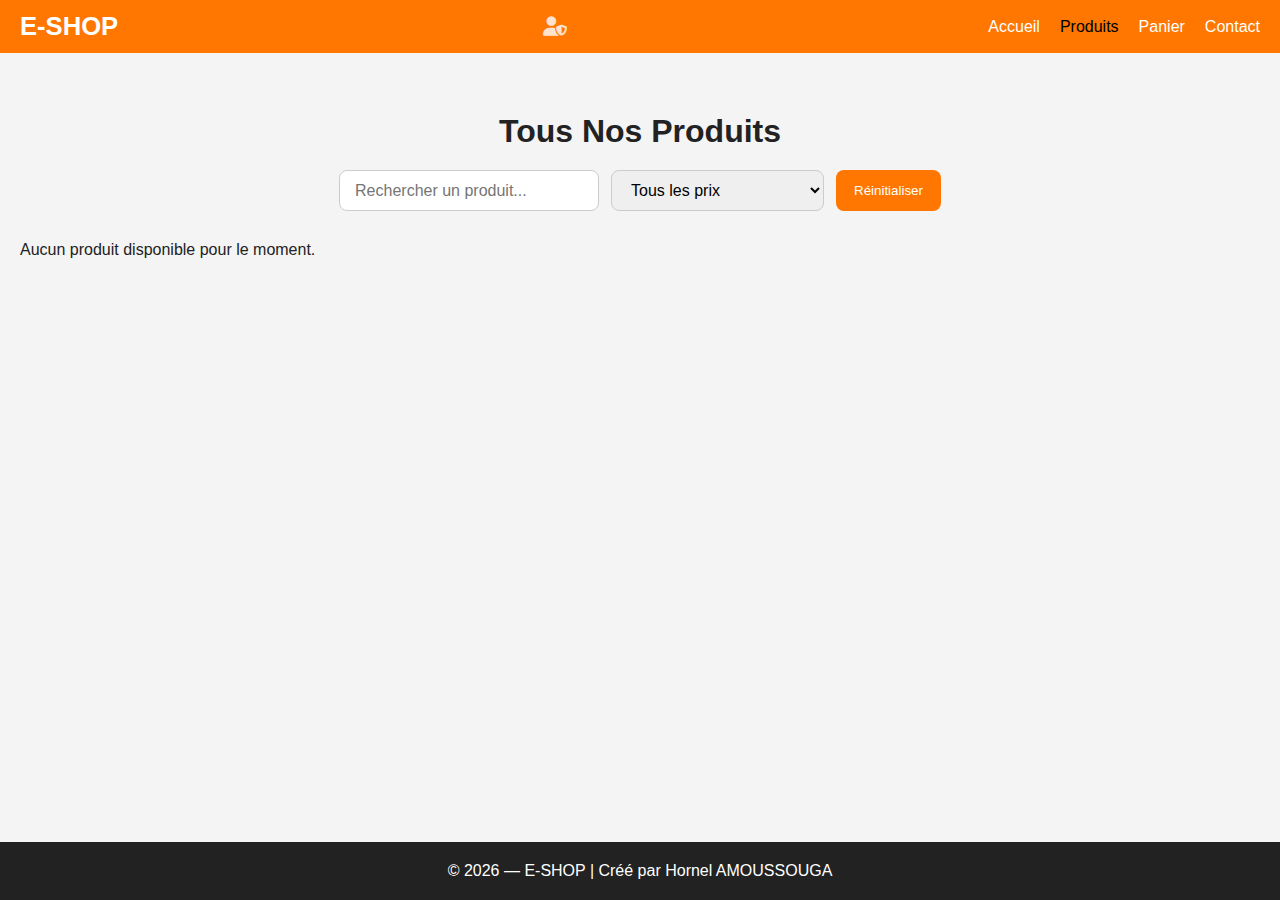
<file: ajouter-produit.html>
<!DOCTYPE html>
<html lang="fr">
<head>
    <meta charset="UTF-8">
    <meta name="viewport" content="width=device-width, initial-scale=1.0">
    <title>Ajouter un Produit — E-SHOP</title>

    <link rel="stylesheet" href="assets/css/style.css">
    <link rel="stylesheet" href="assets/css/ajouter-produit.css">
    <link rel="stylesheet" href="https://cdnjs.cloudflare.com/ajax/libs/font-awesome/6.5.0/css/all.min.css">


    <script src="assets/js/ajouter-produit.js" defer></script>
    <script src="assets/js/app.js" defer></script>

    <script>
      if (localStorage.getItem("admin") !== "true") {
      alert("Accès réservé au propriétaire du site.");
      window.location = "produits.html";
  }
</script>

</head>

<body>

<header class="navbar">
    <div class="logo">E-SHOP</div>
    <i class="fa fa-bars menu-toggle" onclick="toggleMenu()"></i>


    <nav class="nav-links" id="navLinks">

        <a href="index.html">Accueil</a>
        <a href="produits.html">Produits</a>
        <a href="panier.html">Panier</a>
        <a href="ajouter-produit.html" class="active">Ajouter un produit</a>
        <a href="contact.html">Contact</a>
    </nav>
</header>

<section class="form-section">
    <h1>Ajouter un Nouveau Produit</h1>

    <form id="addForm" class="form-box">
        
        <label>Nom du produit :</label>
        <input type="text" id="nom" required>

        <label>Prix (FCFA) :</label>
        <input type="number" id="prix" required>

        <label>Description :</label>
        <textarea id="description" rows="4" required></textarea>

        <label>Image du produit :</label>
        <input type="file" id="image" accept="image/*" required>

        <button type="submit" class="btn-submit">Enregistrer</button>

    </form>
</section>

<footer>
    <p>© 2026 — E-SHOP | Créé par Hornel AMOUSSOUGA</p>
</footer>

</body>
</html>
</file>
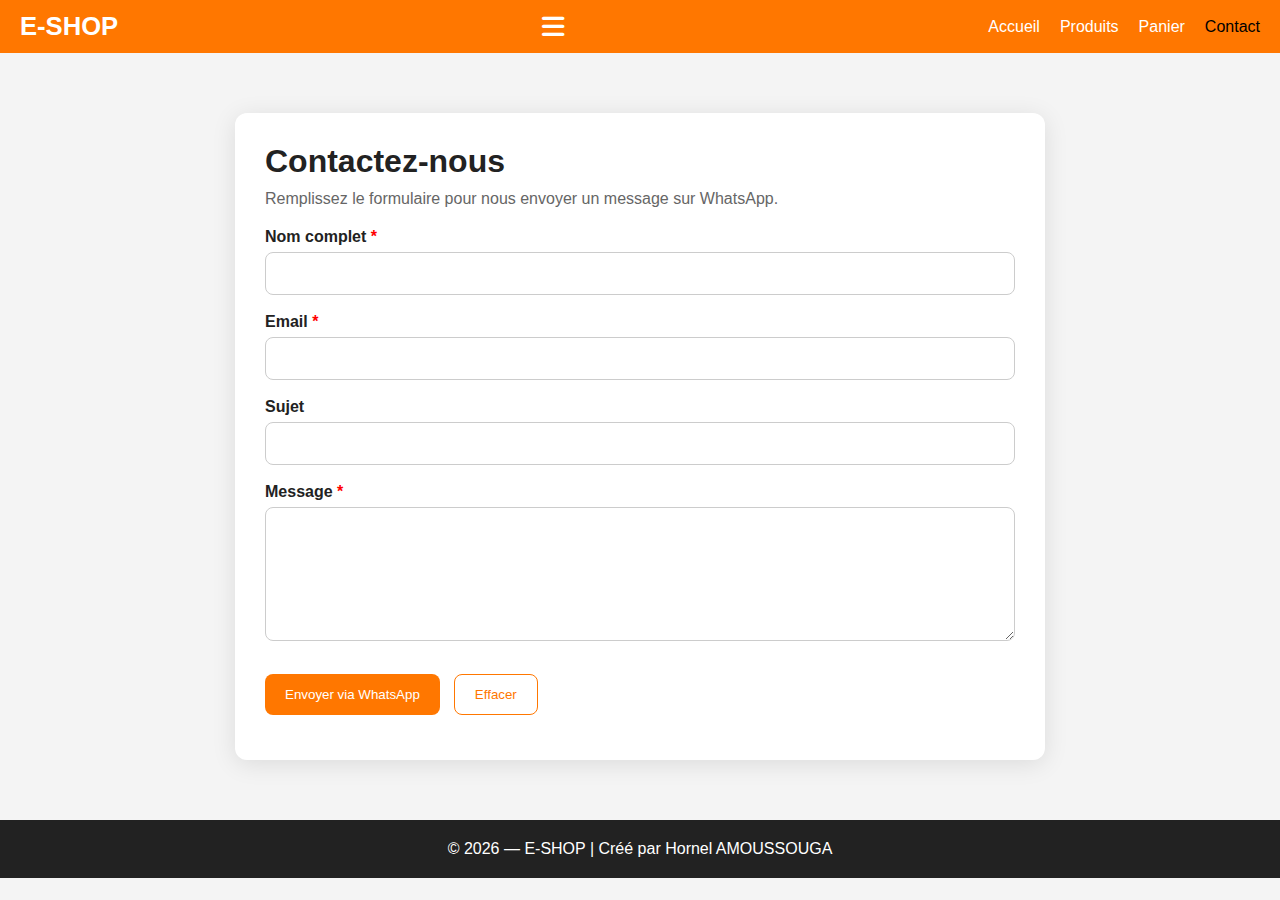
<file: contact.html>
<!DOCTYPE html>
<html lang="fr">
<head>
  <meta charset="UTF-8">
  <meta name="viewport" content="width=device-width, initial-scale=1.0">
  <title>Contact – E-SHOP</title>

  <link rel="stylesheet" href="assets/css/style.css">
  <link rel="stylesheet" href="assets/css/contact.css">
  <link rel="stylesheet" href="https://cdnjs.cloudflare.com/ajax/libs/font-awesome/6.5.0/css/all.min.css">

</head>

<body>

<header class="navbar">
    <div class="logo">E-SHOP</div>
    <i class="fa fa-bars menu-toggle" onclick="toggleMenu()"></i>


    <nav class="nav-links" id="navLinks">

        <a href="index.html">Accueil</a>
        <a href="produits.html">Produits</a>
        <a href="panier.html">Panier</a>
        <a href="contact.html" class="active">Contact</a>
    </nav>
</header>

<main class="contact-wrapper">

    <section class="contact-card">
        <h1>Contactez-nous</h1>
        <p>Remplissez le formulaire pour nous envoyer un message sur WhatsApp.</p>

        <form id="contactForm" novalidate>

            <div class="row">
                <label>Nom complet <span>*</span></label>
                <input id="name" type="text" required>
            </div>

            <div class="row">
                <label>Email <span>*</span></label>
                <input id="email" type="email" required>
            </div>

            <div class="row">
                <label>Sujet</label>
                <input id="subject" type="text">
            </div>

            <div class="row">
                <label>Message <span>*</span></label>
                <textarea id="message" rows="6" required></textarea>
            </div>

            <div class="actions">
                <button type="submit" class="btn primary">Envoyer via WhatsApp</button>
                <button type="button" id="resetBtn" class="btn ghost">Effacer</button>
            </div>

            <div id="formFeedback" class="feedback"></div>

        </form>
    </section>

</main>

<footer>
    © 2026 — E-SHOP | Créé par Hornel AMOUSSOUGA
</footer>

<script src="assets/js/contact.js"></script>
<script src="assets/js/app.js" defer></script>
</body>
</html>
</file>
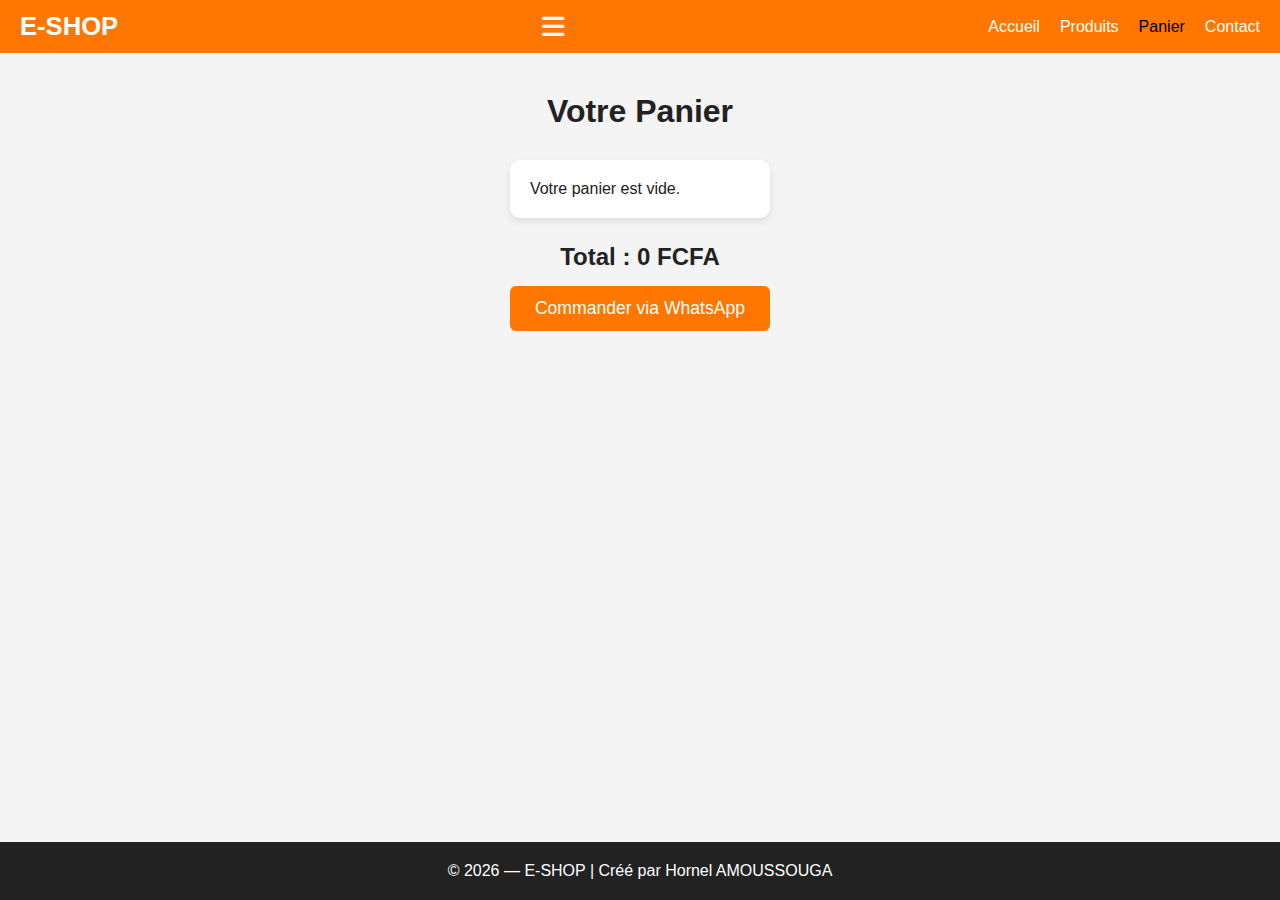
<file: panier.html>
<!DOCTYPE html>
<html lang="fr">
<head>
    <meta charset="UTF-8">
    <meta name="viewport" content="width=device-width, initial-scale=1.0">
    <title>Panier — E-Shop</title>

    <!-- CSS GLOBAL -->
    <link rel="stylesheet" href="assets/css/style.css">

    <!-- CSS PANIER -->
    <link rel="stylesheet" href="assets/css/panier.css">
    <link rel="stylesheet" href="https://cdnjs.cloudflare.com/ajax/libs/font-awesome/6.5.0/css/all.min.css">


    <!-- JS -->
    <script src="assets/js/panier.js" defer></script>
    <script src="assets/js/app.js" defer></script>
</head>

<body>

<header class="navbar">
    <div class="logo">E-SHOP</div>
    <i class="fa fa-bars menu-toggle" onclick="toggleMenu()"></i>


    <nav class="nav-links" id="navLinks">

        <a href="index.html">Accueil</a>
        <a href="produits.html">Produits</a>
        <a href="panier.html" class="active">Panier</a>
        <a href="contact.html">Contact</a>
    </nav>
</header>

<section class="panier-container">

    <h1>Votre Panier</h1>

    <div id="cart-items" class="cart-list">
        <!-- JS remplit ici -->
    </div>

    <div class="cart-total">
        <h2>Total : <span id="total">0</span> FCFA</h2>
<button class="btn-pay" id="orderWhatsApp">Commander via WhatsApp</button>
    </div>

</section>

<footer>
    <p>© 2026 — E-SHOP | Créé par Hornel AMOUSSOUGA</p>
</footer>

</body>
</html>
</file>
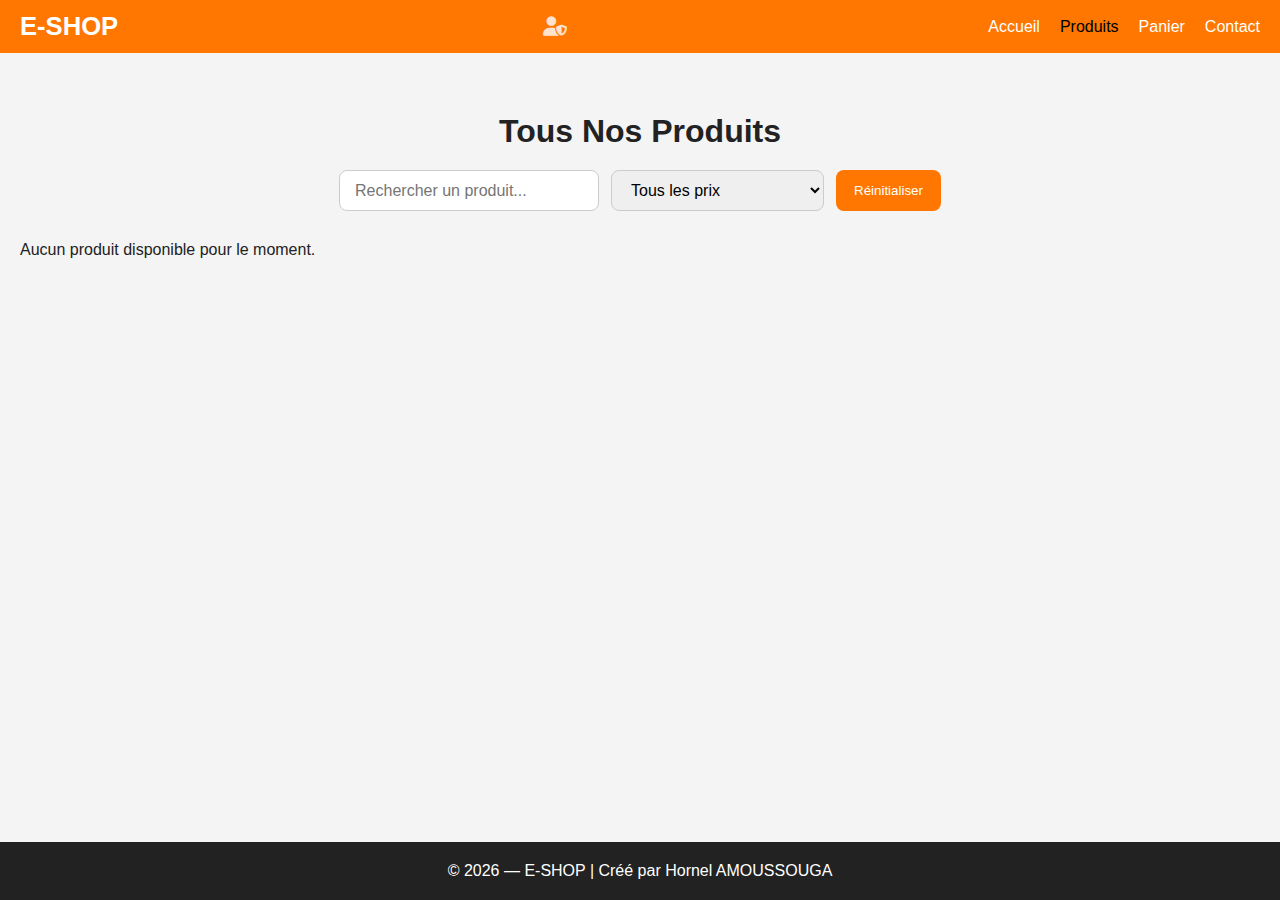
<file: produit.html>
<!DOCTYPE html>
<html lang="fr">
<head>
    <meta charset="UTF-8">
    <meta name="viewport" content="width=device-width, initial-scale=1.0">
    <title>Détails du Produit — E-Shop</title>

    <!-- CSS GENERAL -->
    <link rel="stylesheet" href="assets/css/style.css">

    <!-- CSS DU PRODUIT -->
    <link rel="stylesheet" href="assets/css/produit.css">
    <link rel="stylesheet" href="https://cdnjs.cloudflare.com/ajax/libs/font-awesome/6.5.0/css/all.min.css">


    <!-- PRODUITS + LOGIQUE D'AFFICHAGE -->
    <script src="assets/js/produits.js" defer></script>
    <script src="assets/js/produit.js" defer></script>
    <script src="assets/js/app.js" defer></script>
</head>
<body>

<header class="navbar">
    <div class="logo">E-SHOP</div>
    <i class="fa fa-bars menu-toggle" onclick="toggleMenu()"></i>


     <nav class="nav-links" id="navLinks">
        <a href="index.html">Accueil</a>
        <a href="produits.html">Produits</a>
        <a href="panier.html">Panier</a>
        <a href="ajouter-produit.html">Ajouter un produit</a>
         <a href="contact.html">Contact</a>
    </nav>
</header>

<main class="product-container">

    <!-- Image du produit -->
    <div class="product-left">
        <img id="prod-img" src="" alt="">
    </div>

    <!-- Infos -->
    <div class="product-right">
        <h1 id="prod-name"></h1>
        <p id="prod-desc"></p>
        <h2 id="prod-price"></h2>

        <button id="btn-add" class="btn-add">Ajouter au panier</button>
    </div>

</main>

<footer>
    <p>© 2026 — E-SHOP | Créé par Hornel AMOUSSOUGA</p>
</footer>

</body>
</html>
</file>
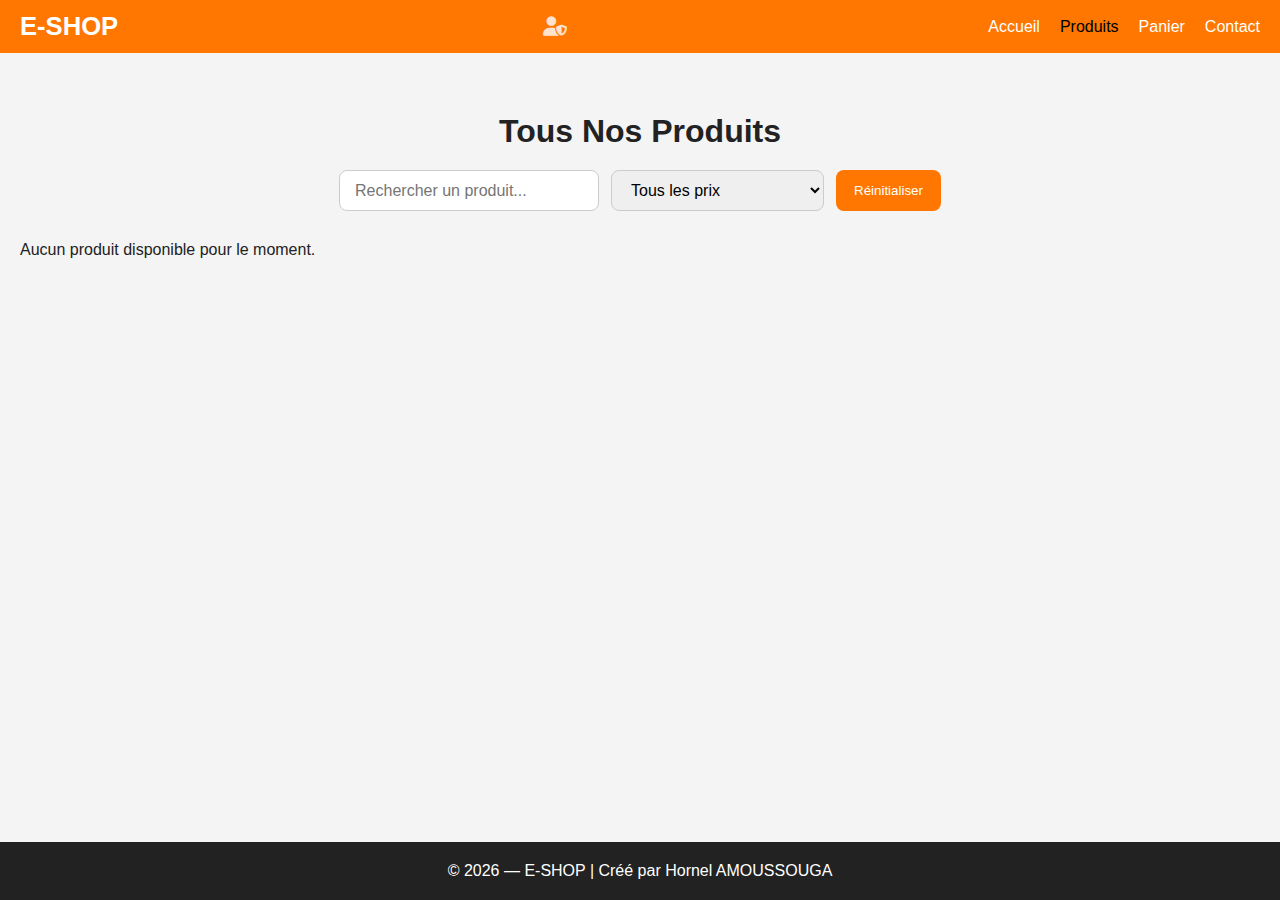
<file: produits.html>
<!DOCTYPE html>
<html lang="fr">
<head>
    <meta charset="UTF-8">
    <meta name="viewport" content="width=device-width, initial-scale=1.0">
    <title>Nos Produits – E-Shop</title>

    <!-- ICONES FONT AWESOME -->
    <link rel="stylesheet" href="https://cdnjs.cloudflare.com/ajax/libs/font-awesome/6.5.0/css/all.min.css">

    <!-- CSS PRINCIPAL -->
    <link rel="stylesheet" href="assets/css/style.css">

    <!-- CSS PRODUITS -->
    <link rel="stylesheet" href="assets/css/produits.css">

    <!-- JS PRODUITS -->
    <script src="assets/js/produits.js" defer></script>

    <!-- JS ADMIN -->
    <script src="assets/js/admin.js" defer></script>
    
    <script src="assets/js/app.js" defer></script>

</head>

<body>

<header class="navbar">
    <div class="logo">E-SHOP</div>
    <i class="fa fa-bars menu-toggle" onclick="toggleMenu()"></i>


    <!-- Icône admin (discret) -->
    <i class="fa fa-user-shield admin-login" onclick="loginAdmin()"></i>

        <nav class="nav-links" id="navLinks">
        <a href="index.html">Accueil</a>
        <a href="produits.html" class="active">Produits</a>
        <a href="panier.html">Panier</a>

        <!-- Bouton admin caché -->
        <a href="ajouter-produit.html" id="btnAddProduct" style="display:none;">Ajouter un produit</a>

        <a href="contact.html">Contact</a>
    </nav>
</header>

<main class="produits-section">

    <h1 class="title">Tous Nos Produits</h1>

    <!-- BARRE DE RECHERCHE / FILTRE -->
    <div class="recherche-bar">
        <input type="text" id="searchInput" placeholder="Rechercher un produit...">

        <select id="priceFilter">
            <option value="">Tous les prix</option>
            <option value="0-10000">≤ 10 000 FCFA</option>
            <option value="10001-20000">10 001 – 20 000 FCFA</option>
            <option value="20001-999999">> 20 000 FCFA</option>
        </select>

        <button id="clearFilters">Réinitialiser</button>
    </div>

    <!-- Liste produits dynamique -->
    <div id="liste-produits" class="produits-grid"></div>

</main>

<a href="#" id="logoutAdmin" style="display:none;" onclick="logoutAdmin()">Déconnexion</a>


<footer>
    <p>© 2026 — E-SHOP | Créé par Hornel AMOUSSOUGA</p>
</footer>

</body>
</html>
</file>
<file: assets/css/ajouter-produit.css>
body {
    background: #f4f4f4;
    min-height: 100vh;
    display: flex;
    flex-direction: column;
}

.form-section {
    flex: 1;
    max-width: 600px;
    margin: 40px auto;
    padding: 20px;
}

.form-section h1 {
    text-align: center;
    margin-bottom: 25px;
    font-weight: 700;
}

.form-box {
    background: white;
    padding: 25px;
    border-radius: 10px;
    box-shadow: 0 3px 8px rgba(0,0,0,0.15);
    display: flex;
    flex-direction: column;
    gap: 15px;
}

.form-box input,
.form-box textarea {
    width: 100%;
    padding: 12px;
    border-radius: 6px;
    border: 1px solid #ccc;
    font-size: 1rem;
}

.btn-submit {
    padding: 12px;
    background: #ff7700;
    border: none;
    color: white;
    border-radius: 6px;
    cursor: pointer;
    font-size: 1.1rem;
    transition: 0.3s;
}

.btn-submit:hover {
    background: #e06600;
}



/* Mobile */
@media (max-width: 768px) {

    .menu-toggle {
        display: block;
    }

    .nav-links {
        display: none;
        position: absolute;
        top: 60px;
        right: 20px;
        background: #ff7700;
        flex-direction: column;
        gap: 15px;
        padding: 15px;
        border-radius: 10px;
        box-shadow: 0 8px 20px rgba(0,0,0,0.2);
        z-index: 999;
    }

    .nav-links a {
        color: white;
    }

    .nav-links.show {
        display: flex;
    }
}
</file>
<file: assets/css/contact.css>
/* PAGE CONTACT */
body {
    background: #f4f4f4;
}

.contact-wrapper {
    max-width: 850px;
    margin: 40px auto;
    padding: 20px;
}

.contact-card {
    background: white;
    padding: 30px;
    border-radius: 12px;
    box-shadow: 0 4px 25px rgba(0,0,0,0.1);
}

.contact-card h1 {
    margin-bottom: 10px;
}

.contact-card p {
    color: #666;
    margin-bottom: 20px;
}

/* Form */
.row {
    margin-bottom: 18px;
    display: flex;
    flex-direction: column;
}

.row label {
    margin-bottom: 6px;
    font-weight: 600;
}

.row label span {
    color: red;
}

.row input,
.row textarea {
    padding: 12px;
    border-radius: 8px;
    border: 1px solid #ccc;
    font-size: 15px;
}

.row input:focus,
.row textarea:focus {
    border-color: #ff7700;
}

/* Buttons */
.actions {
    display: flex;
    gap: 14px;
    margin-top: 10px;
}

.btn {
    padding: 12px 20px;
    border-radius: 8px;
    cursor: pointer;
    border: none;
}

.btn.primary {
    background: #ff7700;
    color: white;
}

.btn.primary:hover {
    background: #e06600;
}

.btn.ghost {
    background: white;
    border: 1px solid #ff7700;
    color: #ff7700;
}

.feedback {
    margin-top: 15px;
    font-weight: 600;
}

/* Responsive */
@media (max-width: 600px) {
    .actions {
        flex-direction: column;
    }
}


/* Mobile */
@media (max-width: 768px) {

    .menu-toggle {
        display: block;
    }

    .nav-links {
        display: none;
        position: absolute;
        top: 60px;
        right: 20px;
        background: #ff7700;
        flex-direction: column;
        gap: 15px;
        padding: 15px;
        border-radius: 10px;
        box-shadow: 0 8px 20px rgba(0,0,0,0.2);
        z-index: 999;
    }

    .nav-links a {
        color: white;
    }

    .nav-links.show {
        display: flex;
    }
}
</file>
<file: assets/css/panier.css>
/* ---------------------------------------------------- */
/* PANIER */
/* ---------------------------------------------------- */

body {
    background: #f4f4f4;
    min-height: 100vh;
    display: flex;
    flex-direction: column;
}

.panier-container {
    flex: 1;
    padding: 40px 20px;
    max-width: 900px;
    margin: auto;
}

.panier-container h1 {
    text-align: center;
    margin-bottom: 30px;
}

/* LISTE DES ARTICLES */
.cart-list {
    background: white;
    padding: 20px;
    border-radius: 10px;
    box-shadow: 0 3px 8px rgba(0,0,0,0.1);
}

.cart-item {
    display: grid;
    grid-template-columns: 80px 1fr 120px 40px;
    align-items: center;
    gap: 20px;
    margin-bottom: 20px;
}

.cart-item img {
    width: 100%;
    border-radius: 8px;
}

.cart-item h3 {
    font-size: 1rem;
}

.cart-item .price {
    font-weight: bold;
    color: #ff7700;
}

.btn-delete {
    background: red;
    color: white;
    border: none;
    padding: 6px 10px;
    border-radius: 5px;
    cursor: pointer;
}

.btn-delete:hover {
    background: darkred;
}

/* TOTAL */
.cart-total {
    margin-top: 25px;
    text-align: center;
}

.btn-pay {
    margin-top: 15px;
    padding: 12px 25px;
    background: #ff7700;
    color: white;
    border: none;
    border-radius: 6px;
    cursor: pointer;
    font-size: 1.1rem;
}

.btn-pay:hover {
    background: #e06600;
}

/* RESPONSIVE */
@media (max-width: 600px) {
    .cart-item {
        grid-template-columns: 60px 1fr 80px 30px;
    }
}


/* Mobile */
@media (max-width: 768px) {

    .menu-toggle {
        display: block;
    }

    .nav-links {
        display: none;
        position: absolute;
        top: 60px;
        right: 20px;
        background: #ff7700;
        flex-direction: column;
        gap: 15px;
        padding: 15px;
        border-radius: 10px;
        box-shadow: 0 8px 20px rgba(0,0,0,0.2);
        z-index: 999;
    }

    .nav-links a {
        color: white;
    }

    .nav-links.show {
        display: flex;
    }
}
</file>
<file: assets/css/produit.css>
/* ---------------------------------------------------- */
/* PAGE DETAILS DU PRODUIT */
/* ---------------------------------------------------- */

body {
    background: #f4f4f4;
    min-height: 100vh;
    display: flex;
    flex-direction: column;
}

.product-container {
    flex: 1;
    padding: 40px 20px;
    display: grid;
    grid-template-columns: 1fr 1fr;
    gap: 40px;
    align-items: center;
}

.product-left img {
    width: 100%;
    border-radius: 10px;
    box-shadow: 0 4px 14px rgba(0,0,0,0.15);
}

/* Infos */
.product-right h1 {
    font-size: 2rem;
    margin-bottom: 15px;
}

.product-right p {
    margin: 10px 0 20px;
    line-height: 1.6;
    font-size: 1.1rem;
}

.product-right h2 {
    color: #ff7700;
    font-size: 1.8rem;
    margin-bottom: 20px;
}

/* Bouton */
.btn-add {
    padding: 12px 25px;
    background: #ff7700;
    border: none;
    color: white;
    font-size: 1.1rem;
    border-radius: 8px;
    cursor: pointer;
    transition: 0.3s;
}

.btn-add:hover {
    background: #e06600;
}

/* Responsive */
@media (max-width: 768px) {
    .product-container {
        grid-template-columns: 1fr;
        text-align: center;
    }

    .product-left img {
        width: 90%;
        margin: auto;
    }
}

footer {
    background: #222;
    color: white;
    padding: 20px;
    text-align: center;
}


/* Mobile */
@media (max-width: 768px) {

    .menu-toggle {
        display: block;
    }

    .nav-links {
        display: none;
        position: absolute;
        top: 60px;
        right: 20px;
        background: #ff7700;
        flex-direction: column;
        gap: 15px;
        padding: 15px;
        border-radius: 10px;
        box-shadow: 0 8px 20px rgba(0,0,0,0.2);
        z-index: 999;
    }

    .nav-links a {
        color: white;
    }

    .nav-links.show {
        display: flex;
    }
}
</file>
<file: assets/css/produits.css>
/* ---------------------------------------- */
/* PAGE PRODUITS */
/* ---------------------------------------- */

body {
    background: #f4f4f4;
    min-height: 100vh;
    display: flex;
    flex-direction: column;
}

/* Titre */
.title {
    text-align: center;
    font-size: 2rem;
    margin-top: 30px;
    color: #222;
}

/* Conteneur global */
.produits-section {
    flex: 1;
    padding: 30px 20px;
}

/* Grille des produits */
.produits-grid {
    margin-top: 30px;
    display: grid;
    grid-template-columns: repeat(auto-fit, minmax(220px, 1fr));
    gap: 25px;
}

/* Carte produit */
.produit-card {
    background: white;
    border-radius: 10px;
    padding: 15px;
    box-shadow: 0 3px 8px rgba(0,0,0,0.12);
    transition: 0.3s;
    text-align: center;
}

.produit-card:hover {
    transform: translateY(-5px);
}

.produit-card img {
    width: 100%;
    border-radius: 8px;
    height: 180px;
    object-fit: cover;
}

.produit-card h3 {
    margin: 12px 0;
    font-size: 1.15rem;
}

.produit-card .prix {
    font-size: 1.3rem;
    font-weight: bold;
    color: #ff7700;
}

/* Bouton */
.produit-card button {
    margin-top: 12px;
    background: #ff7700;
    color: white;
    border: none;
    padding: 10px 18px;
    border-radius: 5px;
    cursor: pointer;
    transition: 0.3s;
}

.produit-card button:hover {
    background: #e06600;
}

/* Footer toujours en bas */
footer {
    margin-top: auto;
    background: #222;
    color: white;
    padding: 20px;
    text-align: center;
}

/* BARRE DE RECHERCHE */
.recherche-bar {
    margin: 20px auto;
    display: flex;
    gap: 12px;
    justify-content: center;
    flex-wrap: wrap;
}

.recherche-bar input {
    padding: 10px 15px;
    width: 260px;
    border-radius: 8px;
    border: 1px solid #ccc;
    font-size: 1rem;
}

.recherche-bar select {
    padding: 10px 15px;
    border-radius: 8px;
    border: 1px solid #ccc;
    font-size: 1rem;
}

.recherche-bar button {
    padding: 10px 18px;
    background: #ff7700;
    border-radius: 8px;
    border: none;
    color: white;
    cursor: pointer;
}

.recherche-bar button:hover {
    background: #e06600;
}
.admin-login {
    font-size: 1.4rem;
    color: #fff;
    cursor: pointer;
    margin-right: 12px;
    opacity: 0.8;
    transition: 0.3s;
}

.admin-login:hover {
    opacity: 1;
}


/* Mobile */
@media (max-width: 768px) {

    .menu-toggle {
        display: block;
    }

    .nav-links {
        display: none;
        position: absolute;
        top: 60px;
        right: 20px;
        background: #ff7700;
        flex-direction: column;
        gap: 15px;
        padding: 15px;
        border-radius: 10px;
        box-shadow: 0 8px 20px rgba(0,0,0,0.2);
        z-index: 999;
    }

    .nav-links a {
        color: white;
    }

    .nav-links.show {
        display: flex;
    }
}
/* Icône admin */
.admin-login,
.admin-logout {
    color: #fff;
    cursor: pointer;
    font-size: 1.2rem;
    margin-left: 15px;
}

.admin-login:hover,
.admin-logout:hover {
    color: #ff0033;
}
</file>
<file: assets/css/style.css>
/* ---------------------------------------------------- */
/* RESET & BASE */
/* ---------------------------------------------------- */
* {
  margin: 0;
  padding: 0;
  box-sizing: border-box;
}

body {
  font-family: "Poppins", sans-serif;
  background: #f4f4f4;
  color: #222;
}

/* GLOBALS */
h1, h2 {
  font-weight: 700;
}

section {
  padding: 50px 20px;
}

img {
  width: 100%;
  border-radius: 8px;
}

/* ---------------------------------------------------- */
/* NAVBAR */
/* ---------------------------------------------------- */
.navbar {
  background: #ff7700;
  padding: 12px 20px;
  display: flex;
  justify-content: space-between;
  align-items: center;
  position: sticky;
  top: 0;
  z-index: 100;
}

.logo {
  font-size: 1.6rem;
  font-weight: 700;
  color: #fff;
}

.nav-links {
  display: flex;
  gap: 20px;
}

.nav-links a {
  color: white;
  text-decoration: none;
  font-weight: 500;
  transition: 0.3s;
}

.nav-links a:hover,
.nav-links a.active {
  color: #000;
}

.icons {
  display: flex;
  gap: 18px;
  color: #fff;
  font-size: 1.3rem;
  cursor: pointer;
}

#menuBtn {
  display: none;
}

/* MOBILE NAV */
@media (max-width: 768px) {
  .nav-links {
    display: none;
    position: absolute;
    background: #ff7700;
    top: 60px;
    right: 20px;
    flex-direction: column;
    padding: 20px;
    border-radius: 8px;
  }

  .nav-links.show {
    display: flex;
  }

  #menuBtn {
    display: block;
  }
}

/* ---------------------------------------------------- */
/* HERO SECTION */
/* ---------------------------------------------------- */
.hero {
  height: 60vh;
  background: url("../img/hero.jpg") center/cover no-repeat;
  display: flex;
  justify-content: center;
  align-items: center;
  text-align: center;
  color: white;
  position: relative;
}

.hero::after {
  content: "";
  position: absolute;
  background: rgba(0, 0, 0, 0.6);
  top: 0; left: 0;
  width: 100%; height: 100%;
}

.hero-content {
  position: relative;
  z-index: 2;
}

.hero h1 {
  font-size: 2.6rem;
  margin-bottom: 10px;
}

.btn {
  display: inline-block;
  margin-top: 15px;
  background: #ff7700;
  padding: 12px 25px;
  color: white;
  border-radius: 4px;
  text-decoration: none;
  transition: 0.3s;
}

.btn:hover {
  background: #e06600;
}

/* ---------------------------------------------------- */
/* CATEGORIES */
/* ---------------------------------------------------- */
.categories {
  text-align: center;
}

.cat-grid {
  margin-top: 25px;
  display: grid;
  grid-template-columns: repeat(auto-fit, minmax(150px, 1fr));
  gap: 20px;
}

.cat-card {
  background: white;
  padding: 12px;
  border-radius: 8px;
  box-shadow: 0 2px 6px rgba(0,0,0,0.1);
  transition: 0.3s;
}

.cat-card:hover {
  transform: translateY(-6px);
}

/* ---------------------------------------------------- */
/* PRODUITS */
/* ---------------------------------------------------- */
.featured {
  text-align: center;
}

.product-grid {
  margin-top: 25px;
  display: grid;
  grid-template-columns: repeat(auto-fit, minmax(230px, 1fr));
  gap: 25px;
}

.product-card {
  background: white;
  padding: 15px;
  border-radius: 8px;
  box-shadow: 0 3px 8px rgba(0,0,0,0.12);
  transition: 0.3s;
}

.product-card:hover {
  transform: translateY(-5px);
}

.product-card h3 {
  margin: 12px 0;
  font-size: 1.1rem;
}

.price {
  font-size: 1.3rem;
  font-weight: 600;
  color: #ff7700;
}

.product-card button {
  margin-top: 12px;
  background: #ff7700;
  color: white;
  border: none;
  padding: 10px 18px;
  border-radius: 5px;
  cursor: pointer;
  transition: 0.3s;
}

.product-card button:hover {
  background: #e06600;
}

/* ---------------------------------------------------- */
/* FOOTER */
/* ---------------------------------------------------- */
footer {
  text-align: center;
  padding: 20px;
  background: #222;
  color: #fff;
  margin-top: 40px;
}

/* ----------------------------- */
/* MENU RESPONSIVE MOBILE */
/* ----------------------------- */

.menu-toggle {
    display: none;
    font-size: 1.6rem;
    color: #fff;
    cursor: pointer;
}

/* Mobile */
@media (max-width: 768px) {

    .menu-toggle {
        display: block;
    }

    .nav-links {
        display: none;
        position: absolute;
        top: 60px;
        right: 20px;
        background: #ff7700;
        flex-direction: column;
        gap: 15px;
        padding: 15px;
        border-radius: 10px;
        box-shadow: 0 8px 20px rgba(0,0,0,0.2);
        z-index: 999;
    }

    .nav-links a {
        color: white;
    }

    .nav-links.show {
        display: flex;
    }
}
</file>
